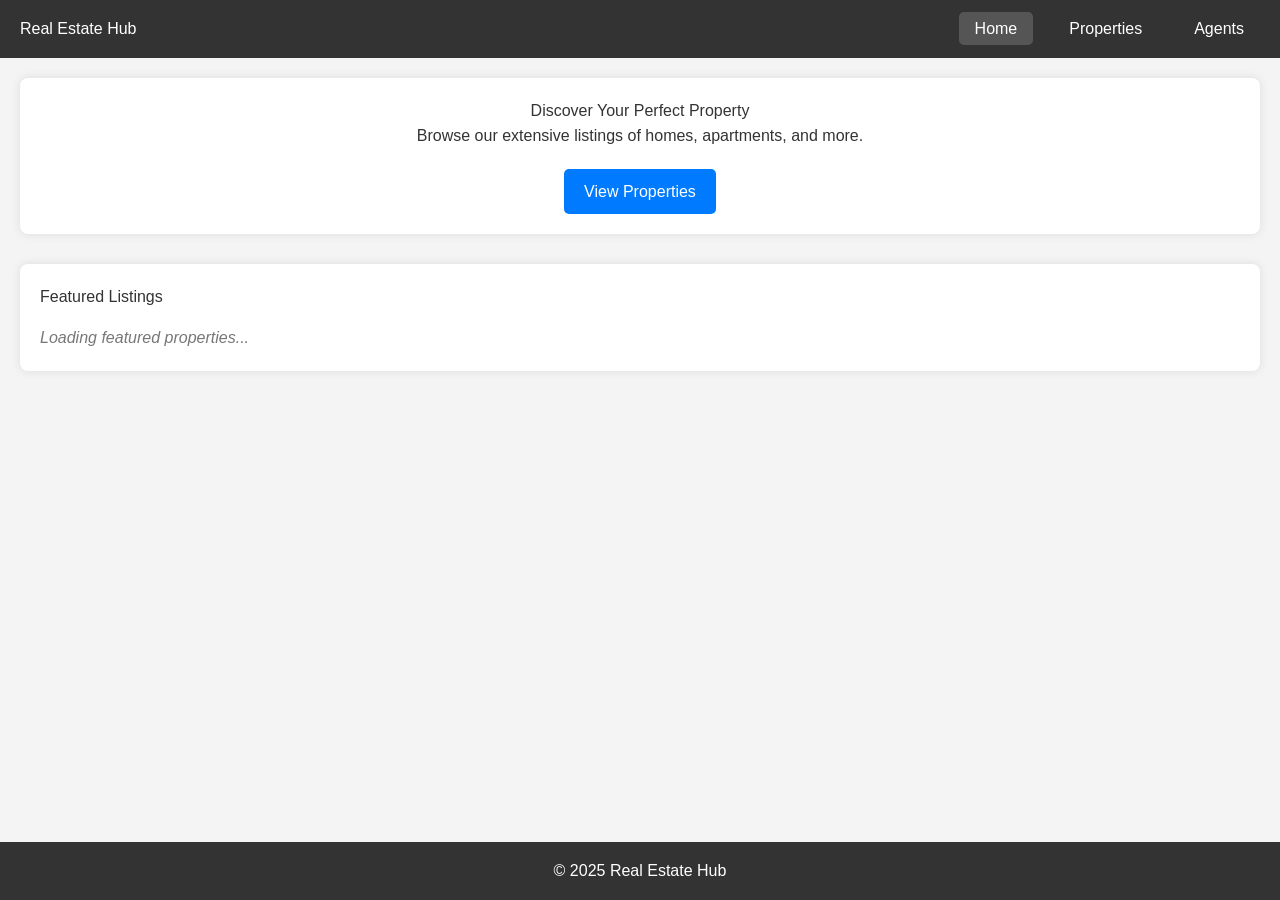
<file: index.html>
<!DOCTYPE html>
<html lang="en">
<head>
    <meta charset="UTF-8">
    <meta name="viewport" content="width=device-width, initial-scale=1.0">
    <title>Real Estate Hub - Find Your Dream Home</title>
    <link rel="stylesheet" href="./style.css">
</head>
<body>
    <header>
        <h1>Real Estate Hub</h1>
        <nav>
            <ul>
                <li><a href="index.html" class="active">Home</a></li>
                <li><a href="properties.html">Properties</a></li>
                <li><a href="agents.html">Agents</a></li>
            </ul>
        </nav>
    </header>
    <main>
        <section class="hero">
            <h2>Discover Your Perfect Property</h2>
            <p>Browse our extensive listings of homes, apartments, and more.</p>
            <a href="properties.html" class="button">View Properties</a>
        </section>
        <section class="featured-properties">
            <h3>Featured Listings</h3>
            <div id="featuredListings">
                <p>Loading featured properties...</p>
            </div>
        </section>
    </main>
    <footer>
        <p>&copy; 2025 Real Estate Hub</p>
    </footer>
    <script src="./script.js"></script>
</body>
</html>
</file>
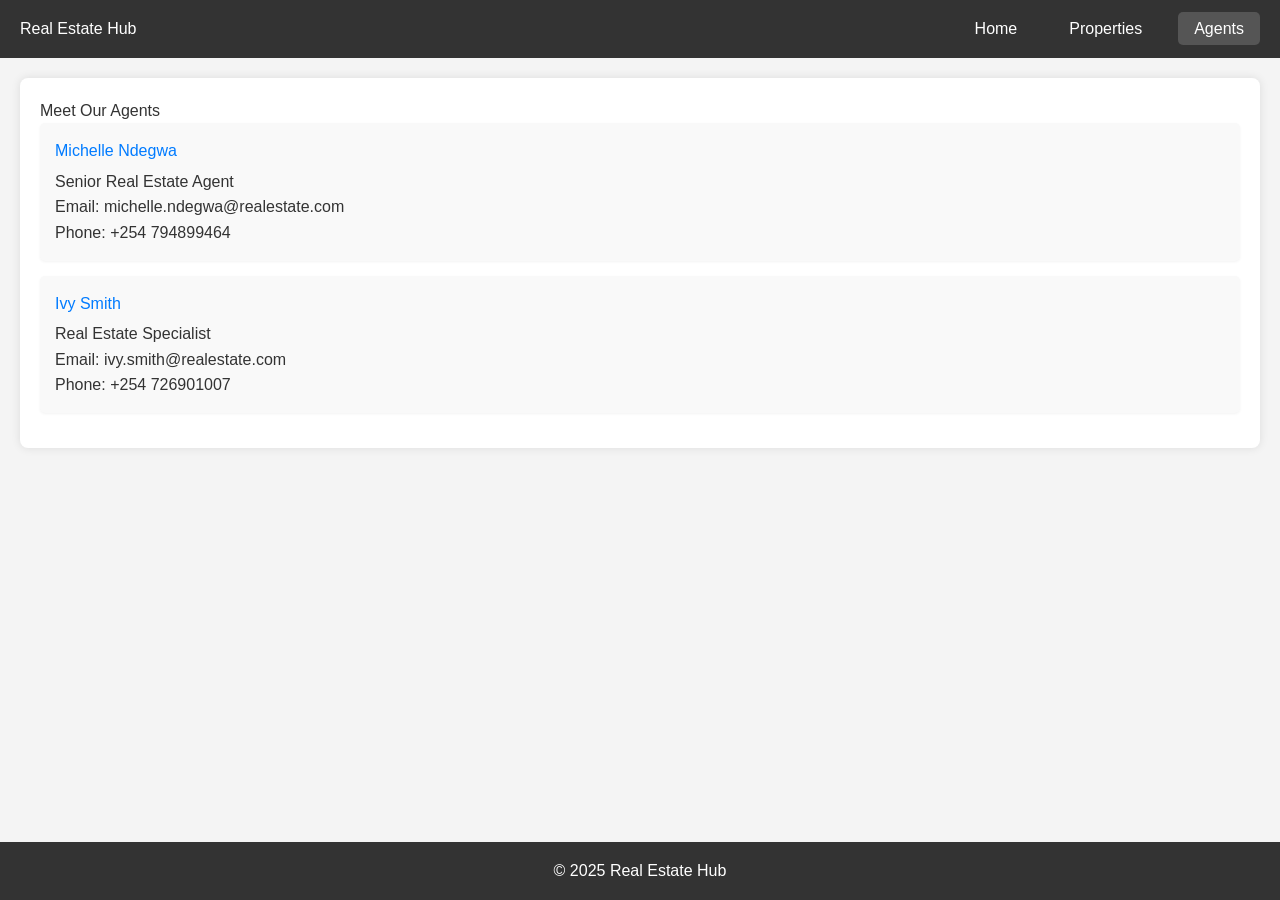
<file: agents.html>
<!DOCTYPE html>
<html lang="en">
<head>
    <meta charset="UTF-8">
    <meta name="viewport" content="width=device-width, initial-scale=1.0">
    <title>Real Estate Hub - Our Agents</title>
    <link rel="stylesheet" href="./style.css">
</head>
<body>
    <header>
        <h1>Real Estate Hub</h1>
        <nav>
            <ul>
                <li><a href="index.html">Home</a></li>
                <li><a href="properties.html">Properties</a></li>
                <li><a href="agents.html" class="active">Agents</a></li>
            </ul>
        </nav>
    </header>
    <main>
        <section class="agents-list">
            <h2>Meet Our Agents</h2>
            <div class="agent-card">
                <h3>Michelle Ndegwa</h3>
                <p>Senior Real Estate Agent</p>
                <p>Email: michelle.ndegwa@realestate.com</p>
                <p>Phone: +254 794899464</p>
            </div>
            <div class="agent-card">
                <h3>Ivy Smith</h3>
                <p>Real Estate Specialist</p>
                <p>Email: ivy.smith@realestate.com</p>
                <p>Phone: +254 726901007</p>
            </div>
            </section>
    </main>
    <footer>
        <p>&copy; 2025 Real Estate Hub</p>
    </footer>
    <script src="./script.js"></script>
</body>
</html>
</file>
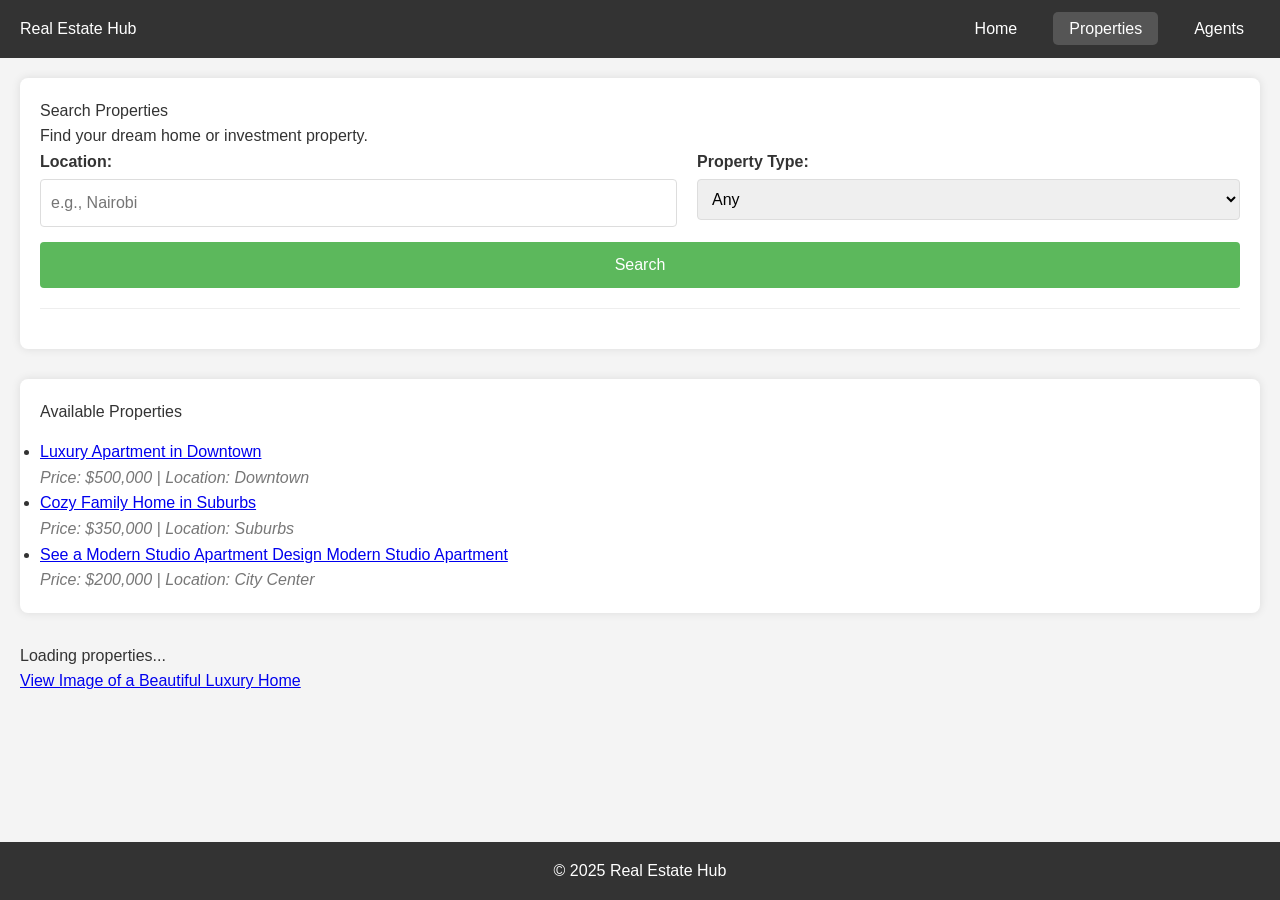
<file: properties.html>
<!DOCTYPE html>
<html lang="en">
<head>
    <meta charset="UTF-8">
    <meta name="viewport" content="width=device-width, initial-scale=1.0">
    <title>Real Estate Hub - Properties</title>
    <link rel="stylesheet" href="./style.css">
</head>
<body>
    <header>
        <h1>Real Estate Hub</h1>
        <nav>
            <ul>
                <li><a href="index.html">Home</a></li>
                <li><a href="properties.html" class="active">Properties</a></li>
                <li><a href="agents.html">Agents</a></li>
            </ul>

        </nav>
    </header>
    <main>
        <section class="property-search">
            <h2>Search Properties</h2>
            <p>Find your dream home or investment property.</p>
            <form id="searchForm">
                <div>
                    <label for="location">Location:</label>
                    <input type="text" id="location" name="location" placeholder="e.g., Nairobi">
                </div>
                <div>
                    <label for="type">Property Type:</label>
                    <select id="type" name="type">
                        <option value="">Any</option>
                        <option value="house">House</option>
                        <option value="apartment">Apartment</option>
                        <option value="land">Land</option>
                        <option value="commercial">Commercial</option>
                    </select>
                </div>
                <button type="submit">Search</button>
            </form>
        </section>
        <section class="property-listings">
            <h3>Available Properties</h3>
            <div id="propertyList">
                        <ul>
                            <li>
                                <a href="https://www.google.com/search?sca_esv=599b8d6373705053&sxsrf=AHTn8zqfisD0tYXJAvE8E2jD8aDkNXLSvQ:1746168190792&q=estate+pics&udm=2&fbs=[base64]&sa=X&sqi=2&ved=2ahUKEwie0uu1l4SNAxWtcKQEHRtlB4EQtKgLegQIDhAB&biw=1280&bih=585&dpr=1.5#vhid=mACU2Xuvom7UGM&vssid=mosaic" target="house">
                                    Luxury Apartment in Downtown
                                </a>
                                <p>Price: $500,000 | Location: Downtown</p>
                            </li>
                            <li>
                                <a href="https://www.google.com/imgres?q=estate%20pics&imgurl=https%3A%2F%2Fmedia.gettyimages.com%2Fid%2F1281180946%2Fphoto%2Fbeautiful-luxury-home.jpg%3Fs%3D612x612%26w%3Dgi%26k%3D20%26c%3DPRNZglAefiIZXV_JLBs90KxIN8892dvl0csH2ZoqhrE%3D&imgrefurl=https%3A%2F%2Fwww.gettyimages.com%2Fphotos%2Flarge-estate&docid=NUi6MALRVvXaXM&tbnid=Et90iAQT_mKdJM&vet=12ahUKEwit_52qmISNAxV1U6QEHapsDVwQM3oECBgQAA..i&w=612&h=409&hcb=2&ved=2ahUKEwit_52qmISNAxV1U6QEHapsDVwQM3oECBgQAA" target="home">
                                    Cozy Family Home in Suburbs
                                </a>
                                <p>Price: $350,000 | Location: Suburbs</p>
                            </li>
                            <li>
                                <a href="https://www.google.com/imgres?q=modern%20studio%20apartment%20design&imgurl=https%3A%2F%2Fwww.decorilla.com%2Fonline-decorating%2Fwp-content%2Fuploads%2F2021%2F03%2FMinimal-studio-apartment-decor-2.jpg&imgrefurl=https%3A%2F%2Fwww.decorilla.com%2Fonline-decorating%2Fstudio-apartment-decor%2F&docid=0zLRjLK-4i1TLM&tbnid=wCj-L7jmXa7aTM&vet=12ahUKEwj6yaLKooSNAxWnTaQEHdIMPKsQM3oECGsQAA..i&w=995&h=570&hcb=2&ved=2ahUKEwj6yaLKooSNAxWnTaQEHdIMPKsQM3oECGsQAA" target="studio">
                                    See a Modern Studio Apartment Design
                                    Modern Studio Apartment
                                </a>
                                <p>Price: $200,000 | Location: City Center</p>
                            </li>
                        </ul>
                    </div>
                </section>
                <p>Loading properties...</p>
            </div>
            <p>
                <a href="https://www.google.com/imgres?q=estate%20pics&imgurl=https%3A%2F%2Fmedia.gettyimages.com%2Fid%2F1281180946%2Fphoto%2Fbeautiful-luxury-home.jpg%3Fs%3D612x612%26w%3Dgi%26k%3D20%26c%3DPRNZglAefiIZXV_JLBs90KxIN8892dvl0csH2ZoqhrE%3D&imgrefurl=https%3A%2F%2Fwww.gettyimages.com%2Fphotos%2Flarge-estate&docid=NUi6MALRVvXaXM&tbnid=Et90iAQT_mKdJM&vet=12ahUKEwit_52qmISNAxV1U6QEHapsDVwQM3oECBgQAA..i&w=612&h=409&hcb=2&ved=2ahUKEwit_52qmISNAxV1U6QEHapsDVwQM3oECBgQAA" target="_blank">
                    View Image of a Beautiful Luxury Home
                  </a>
            </p>
        </section>
    </main>
    <footer>
        <p>&copy; 2025 Real Estate Hub</p>
    </footer>
    <script src="./script.js"></script>
</body>
</html>
</file>
<file: style.css>
/* Basic Reset */
body, h1, h2, h3, p, ul, li, form, div, label, input, textarea, button, select {
    margin: 0;
    padding: 0;
    border: 0;
    font-size: 100%;
    font: inherit;
    vertical-align: baseline;
    box-sizing: border-box;
}

body {
    font-family: sans-serif;
    line-height: 1.6;
    background-color: #f4f4f4;
    color: #333;
}

header {
    background-color: #333;
    color: #fff;
    padding: 1em 20px;
    display: flex;
    justify-content: space-between;
    align-items: center;
}

nav ul {
    list-style: none;
    display: flex;
}

nav ul li {
    margin-left: 20px;
}

nav ul li a {
    color: #fff;
    text-decoration: none;
    padding: 0.5em 1em;
    border-radius: 5px;
}

nav ul li a.active {
    background-color: #555;
}

main {
    padding: 20px;
}

section {
    margin-bottom: 30px;
    background-color: #fff;
    padding: 20px;
    border-radius: 8px;
    box-shadow: 0 0 10px rgba(0, 0, 0, 0.1);
}

.hero {
    text-align: center;
}

.hero .button {
    display: inline-block;
    background-color: #007bff;
    color: #fff;
    padding: 10px 20px;
    text-decoration: none;
    border-radius: 5px;
    margin-top: 20px;
}

.hero .button:hover {
    background-color: #0056b3;
}

.featured-properties h3, .property-listings h3 {
    margin-bottom: 15px;
}

.featured-properties #featuredListings p,
.property-listings #propertyList p,
.property-listings-display #propertyListings p {
    font-style: italic;
    color: #777;
}

.property-search form {
    display: grid;
    grid-template-columns: auto auto;
    gap: 15px 20px;
    padding-bottom: 20px;
    border-bottom: 1px solid #eee;
    margin-bottom: 20px;
}

.property-search form > div {
    display: flex;
    flex-direction: column;
}

.property-search label {
    font-weight: bold;
    margin-bottom: 5px;
}

.property-search input[type="text"],
.property-search select,
.add-property-form input[type="text"],
.add-property-form input[type="number"],
.add-property-form textarea,
.add-property-form select {
    width: 100%;
    padding: 10px;
    border: 1px solid #ddd;
    border-radius: 4px;
}

.property-search button,
.add-property-form button {
    background-color: #5cb85c;
    color: #fff;
    padding: 10px 15px;
    border: none;
    border-radius: 4px;
    cursor: pointer;
    font-size: 1em;
    grid-column: 1 / -1; /* Make the button span across columns */
}

.property-search button:hover,
.add-property-form button:hover {
    background-color: #4cae4c;
}

.error {
    color: red;
    display: block;
    margin-top: 5px;
    font-size: 0.9em;
}

.property-listings-display ul {
    list-style: none;
    padding: 0;
}

.property-listings-display li {
    border-bottom: 1px solid #eee;
    padding: 15px 0;
}

.property-listings-display li:last-child {
    border-bottom: none;
}

.property-listings-display h4 {
    margin-bottom: 5px;
}

.agent-card {
    background-color: #f9f9f9;
    padding: 15px;
    border-radius: 5px;
    margin-bottom: 15px;
    box-shadow: 0 1px 3px rgba(0, 0, 0, 0.05);
}

.agent-card h3 {
    margin-top: 0;
    margin-bottom: 5px;
    color: #007bff;
}

footer {
    text-align: center;
    padding: 1em 0;
    background-color: #333;
    color: #fff;
    position: fixed;
    bottom: 0;
    width: 100%;
}

/* Responsive Design */
@media (max-width: 768px) {
    header {
        flex-direction: column;
        align-items: flex-start;
    }

    nav ul {
        margin-top: 10px;
        flex-direction: column;
    }

    nav ul li {
        margin-left: 0;
        margin-bottom: 10px;
    }

    .property-search form {
        grid-template-columns: auto;
    }

    .add-property-form input[type="text"],
    .add-property-form input[type="number"],
    .add-property-form textarea,
    .add-property-form select {
        width: calc(100% - 22px);
    }
}
</file>
